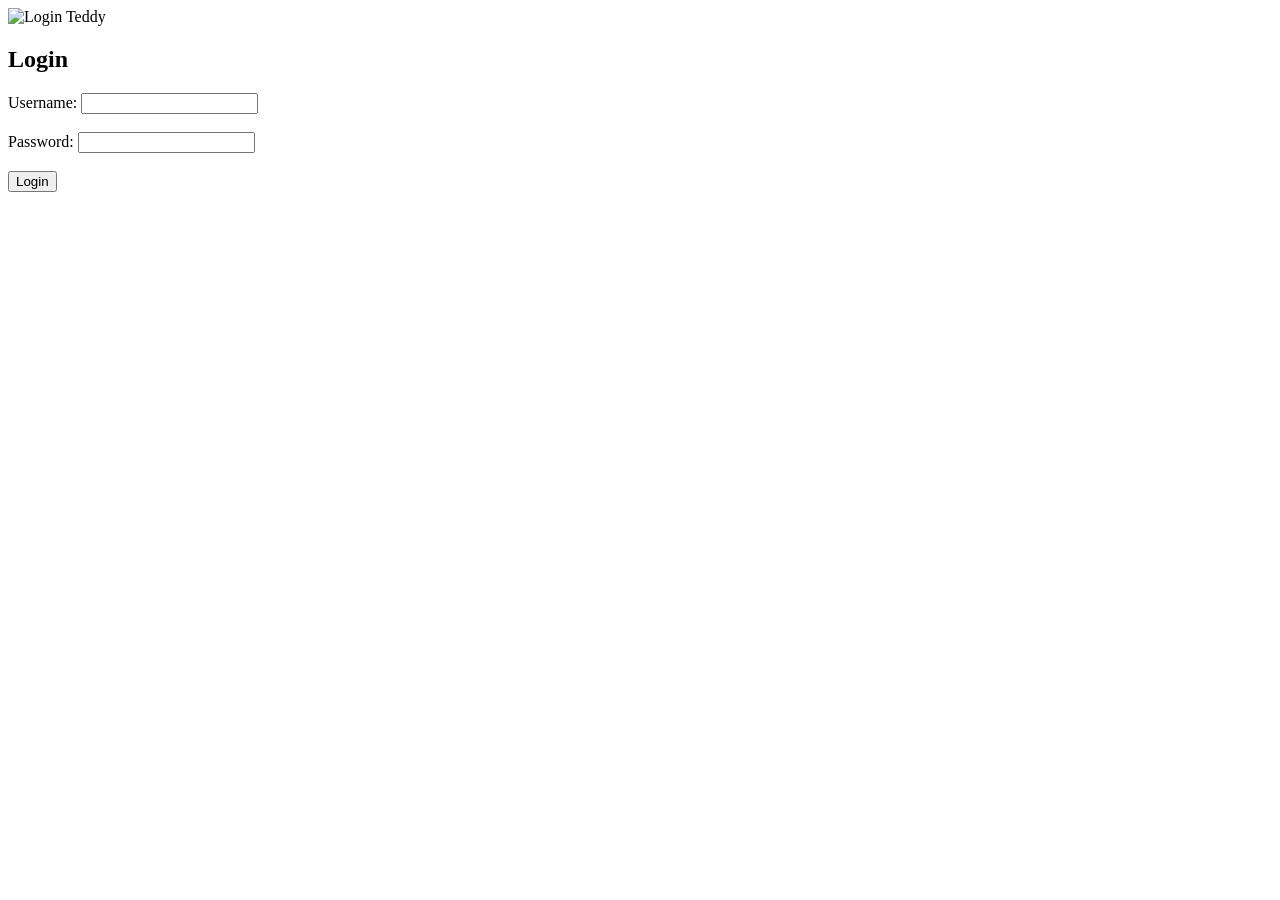
<file: src/main/resources/templates/login.html>
<!DOCTYPE html>
<html xmlns:th="http://www.thymeleaf.org">
<head>
  <meta charset="UTF-8">
  <title>Login Page</title>
  <link rel="stylesheet" th:href="@{/css/style.css}">
</head>
<body>
<div class="teddy-container">
  <img th:src="@{/images/login.gif}" alt="Login Teddy">
</div>

<h2>Login</h2>

<form th:action="@{/login}" method="post">
  <label>Username:</label>
  <input type="text" name="username" required /><br/><br/>

  <label>Password:</label>
  <input type="text" name="password" required /><br/><br/>

  <button type="submit">Login</button>
</form>

<p th:if="${error}" th:text="${error}" style="color:red"></p>
</body>
</html>
</file>
